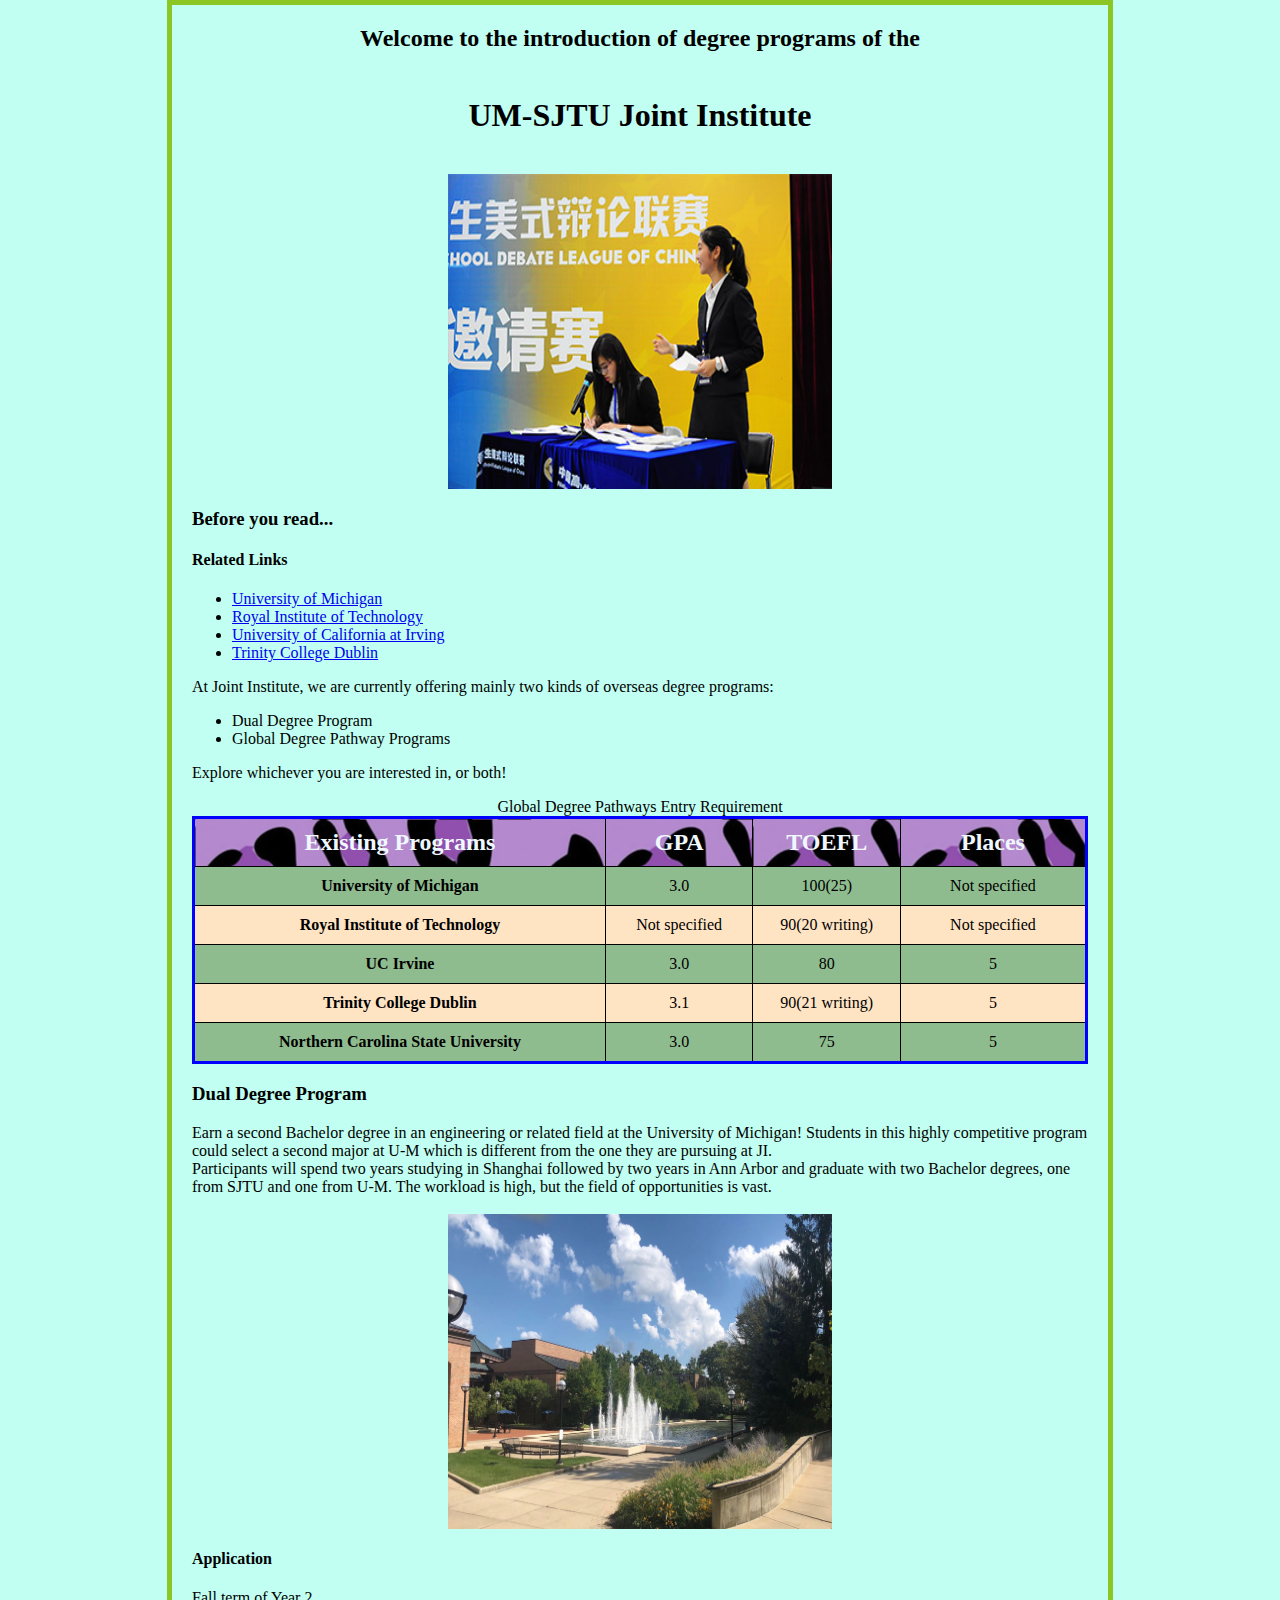
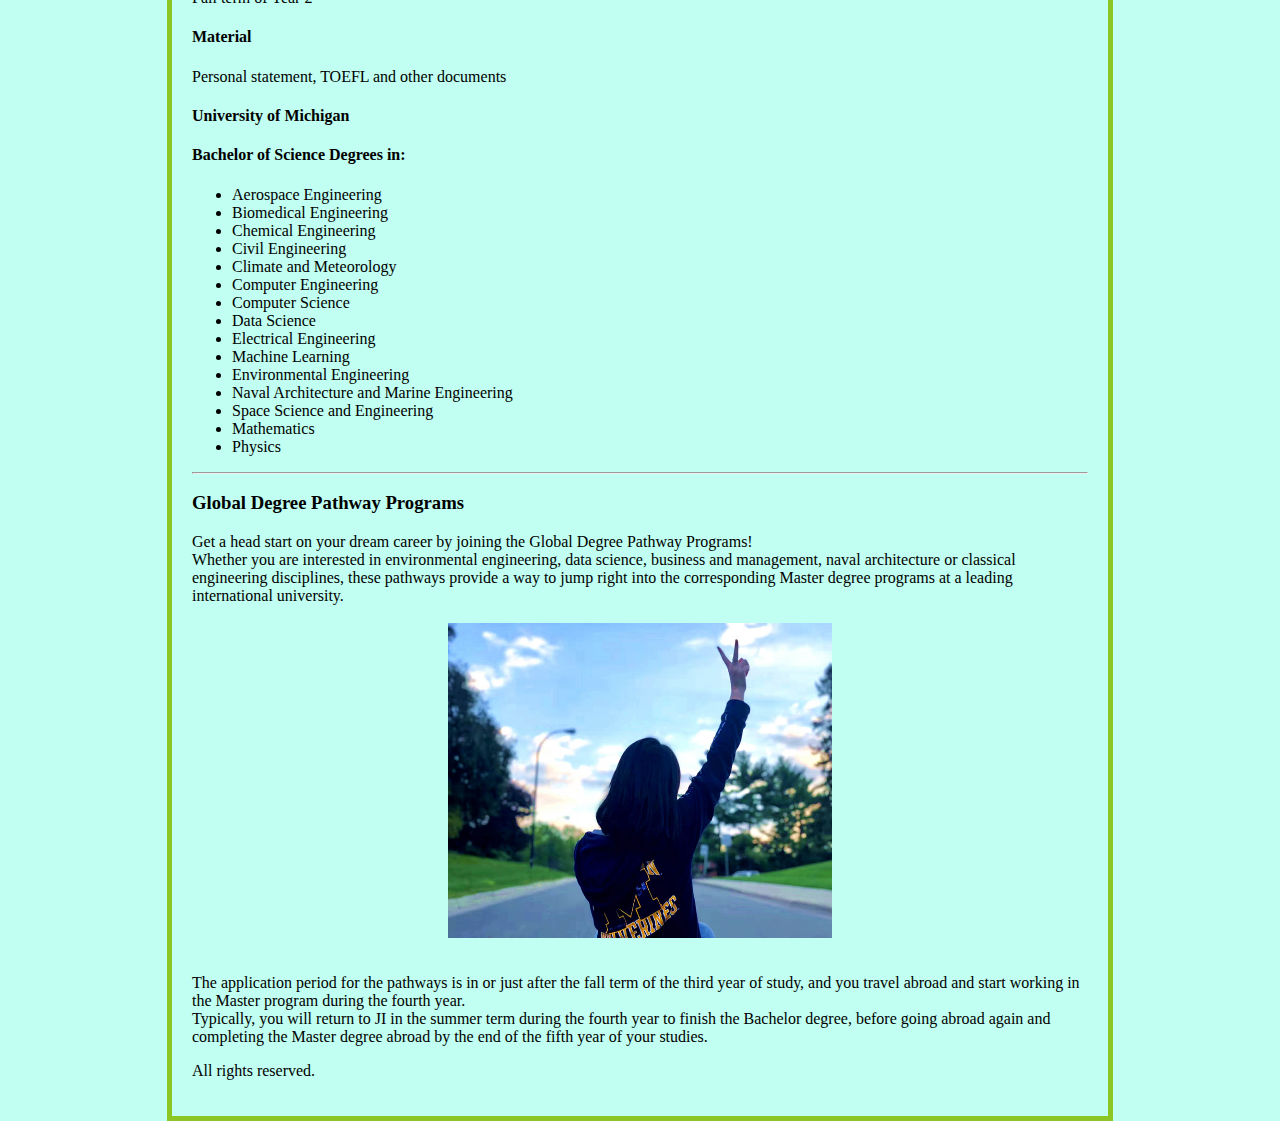
<file: index.html>
<!doctype html>
<html lang="en-US">
  
<!-- head files -->
<head>
    <meta charset="utf-8" />  
    <meta name="viewport" content="width=device-width" />
    <title>Degree Programs at UM-SJTU JI</title>   
    <link href="styles/style.css" rel="stylesheet" />
</head>


<script src="scripts/main.js" defer></script>

<body>

<header>
<h2 class = "first_line"> Welcome to the introduction of degree programs of the </h2>
<h1 class="second_line"> UM-SJTU Joint Institute </h1>
</header>
<img 
  src="images/campus life-1.jpg" 
  alt="campus life image" 
  title = "campus life"/>  

<main>
  <aside>
    <h3>Before you read...</h3>
    <h4> Related Links</h4>
    <ul>
      <li><a href = "https://umich.edu/" title = "University of Michigan"> University of Michigan</a></li>
      <li><a href = "https://www.kth.se/en" title = "Royal Institute of Technology"> Royal Institute of Technology</a></li>
      <li><a href = "https://uci.edu/" title = "University of  California at Irving"> University of  California at Irving</a></li>
      <li><a href = "https://www.tcd.ie/" title = "Trinity College Dublin"> Trinity College Dublin</a></li>
    </ul>
    </aside>
    
<p>At Joint Institute, we are currently offering mainly two kinds of overseas degree programs:</p>
<ul>  
  <li>Dual Degree Program</li>
  <li>Global Degree Pathway Programs</li>
</ul>
<p>Explore whichever you are interested in, or both!</p>

<table>
  <caption>Global Degree Pathways Entry Requirement</caption>
  <thead>
    <tr>
      <th scope = "col">Existing Programs</th>
      <th scope = "col">GPA</th>
      <th scope = "col">TOEFL</th>
      <th scope = "col">Places</th>
    </tr>
  </thead>
  <tbody>
    <tr>
      <th scope = "row">University of Michigan</th>
      <td>3.0</td>
      <td>100(25)</td>
      <td>Not specified</td>
    </tr>

    <tr>
      <th scope = "row">Royal Institute of Technology</th>
      <td>Not specified</td>
      <td>90(20 writing)</td>
      <td>Not specified</td>
    </tr>

    <tr>
      <th scope = "row">UC Irvine</th>
      <td>3.0</td>
      <td>80</td>
      <td>5</td>
    </tr>

    <tr>
      <th scope = "row">Trinity College Dublin</th>
      <td>3.1</td>
      <td>90(21 writing)</td>
      <td>5</td>
    </tr>

    <tr>
      <th scope = "row">Northern Carolina State University</th>
      <td>3.0</td>
      <td>75</td>
      <td>5</td>
    </tr>
  </tbody>

</table>



<h3> Dual Degree Program </h3>

<article> Earn a second Bachelor degree in an engineering or related field at the University of Michigan!
 Students in this highly competitive program could select a second major at U-M which is different from the one they are pursuing at JI.<br />
Participants will spend two years studying in Shanghai followed by two years in Ann Arbor and graduate with two Bachelor degrees,
 one from SJTU and one from U-M. The workload is high, but the field of opportunities is vast.<br /> <br /> 
</article>
<img src = "images/DD.jpg" alt = "Dual Degree Program image" />

<h4>Application</h4>
<p>Fall term of Year 2</p>

<h4>Material</h4>
<p>Personal statement, TOEFL and other documents</p>

<h4>University of Michigan</h4>
<h4> Bachelor of Science Degrees in: </h4>
<ul>
  <li>Aerospace Engineering</li>
  <li>Biomedical Engineering</li>
  <li>Chemical Engineering</li>
  <li>Civil Engineering</li>
  <li>Climate and Meteorology</li>
  <li>Computer Engineering</li>
  <li>Computer Science</li>
  <li>Data Science</li>
  <li>Electrical Engineering</li>
  <li>Machine Learning</li>
  <li>Environmental Engineering</li>
  <li>Naval Architecture and Marine Engineering</li>
  <li>Space Science and Engineering</li>
  <li>Mathematics</li>
  <li>Physics</li>
</ul>

<hr />

<h3>Global Degree Pathway Programs</h3>
<article>Get a head start on your dream career by joining the Global Degree Pathway Programs!<br /> 
  Whether you are interested in environmental engineering, data science, business and management, 
  naval architecture or classical engineering disciplines, 
  these pathways provide a way to jump right into the corresponding Master degree programs at a leading international university.
  <br /> <br /> 
<img src = "images/GDP.jpg" alt = "Global Degree Pathway Programs"/>

<article>
  <br /> <br /> 
The application period for the pathways is in or just after the fall term of the third year of study, and you travel abroad and start working in the Master program during the fourth year.<br />  
  Typically, you will return to JI in the summer term during the fourth year to finish the Bachelor degree, 
  before going abroad again and completing the Master degree abroad by the end of the fifth year of your studies.
</article>






</main>


<footer>
  <p>All rights reserved.</p>
</footer>

</body>

</html>
</file>
<file: styles/style.css>
.first_line{
  padding: 5px;
  margin: 15px;
}

.second_line{
  padding: 20px;
  margin: 20px;
}

body {
  width: 70%;
  margin: 0 auto;
  padding: 0 20px 20px 20px;
  border: 5px solid rgb(139, 198, 37);
}

html {
    background-color: rgb(192, 255, 241);
  }

h2,
h1{
    margin: 0;
    text-align: center;
  }

img {
    width: 30vw;   /*1vw for 1% of width, vh for height*/
    height: 35vh;
    display: block;
    margin: 0 auto;
}

table {
  table-layout: fixed;
  width: 100%;
  border-collapse: collapse;
  border: 3px solid blue;
}

thead th{
  color: aliceblue;
  font-size:x-large;
  background: url(../images/leopardskin.jpg);
}

thead th:nth-child(1){
  width: 50%;
}

thead th:nth-child(2){
  width: 15%;
}

thead th:nth-child(3){
  width: 15%;
}

thead th:nth-child(4){
  width: 20%;
}

tbody tr:nth-child(even){
  background-color:bisque;
}

tbody tr:nth-child(odd){
  background-color:darkseagreen;
}

tbody td{
  text-align: center;
}

th
,td {
  border: 1px solid black;
  padding: 10px 20px;
}
</file>
